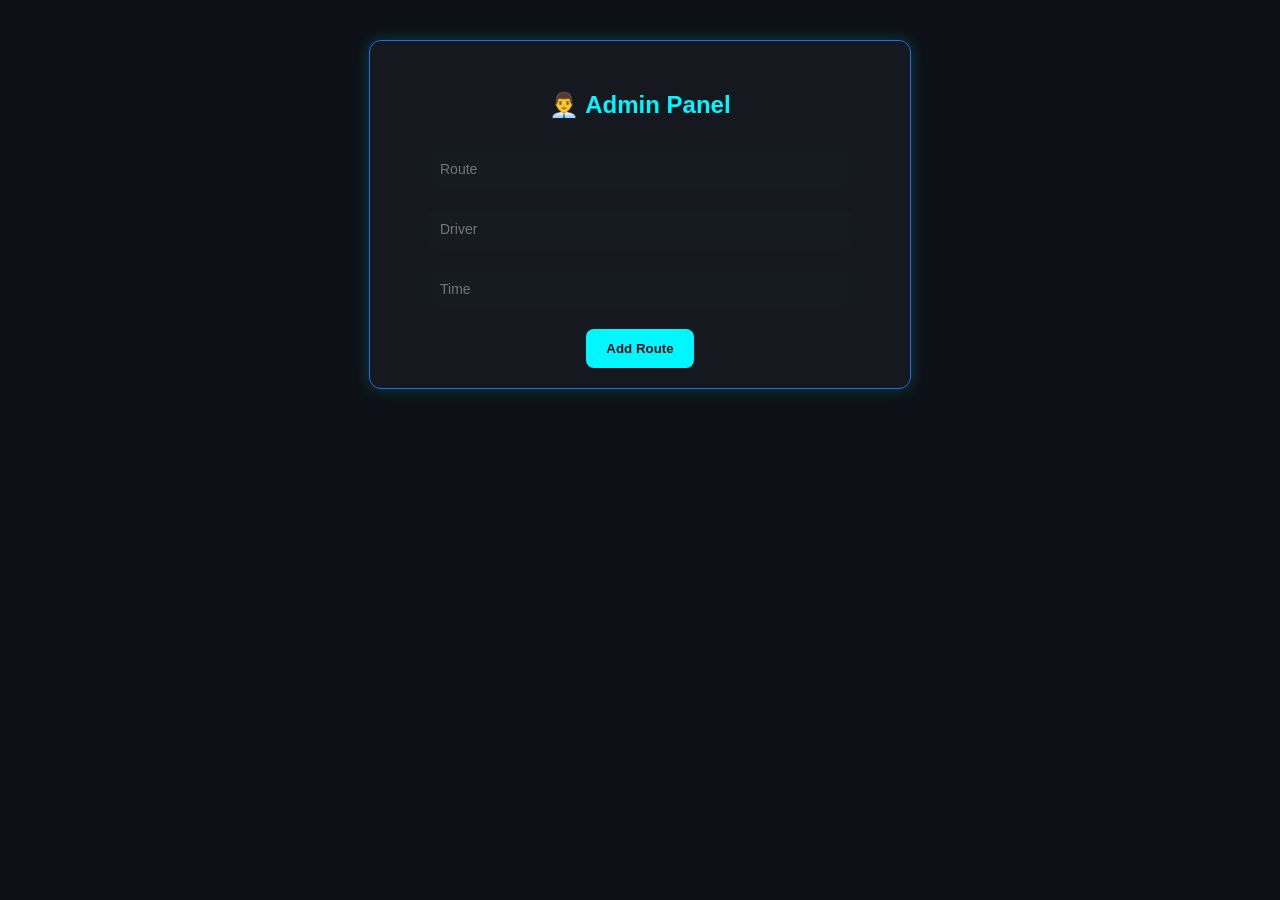
<file: admin.html>
<!DOCTYPE html>
<html>
<head>
  <title>Admin</title>
</head>
<body>
  <link rel="stylesheet" href="styles.css">
  <div class="container">
    <h2>👨‍💼 Admin Panel</h2>

    <input id="route" placeholder="Route">
    <input id="driver" placeholder="Driver">
    <input id="time" placeholder="Time">

    <button onclick="addRoute()">Add Route</button>

    <div id="routes"></div>
  </div>

  <script src="script.js"></script>
</body>
</html>
</file>
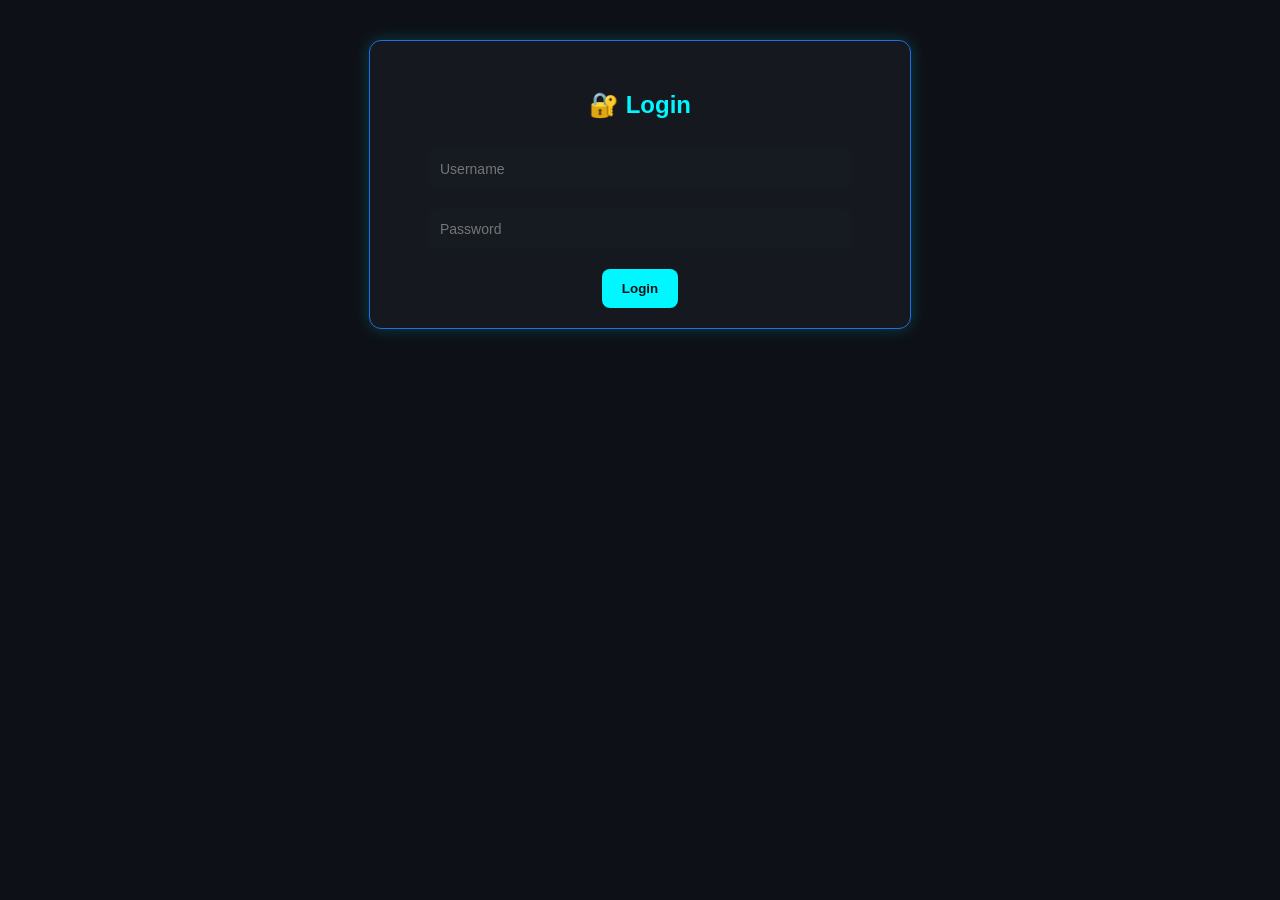
<file: login.html>
<!DOCTYPE html>
<html>
<head>
  <title>Login</title>
</head>
<body>
  <link rel="stylesheet" href="styles.css">
  <div class="container">
    <h2>🔐 Login</h2>

    <input id="username" placeholder="Username">
    <input id="password" type="password" placeholder="Password">

    <button onclick="login()">Login</button>
  </div>

  <script src="script.js"></script>
</body>


</html>
</file>
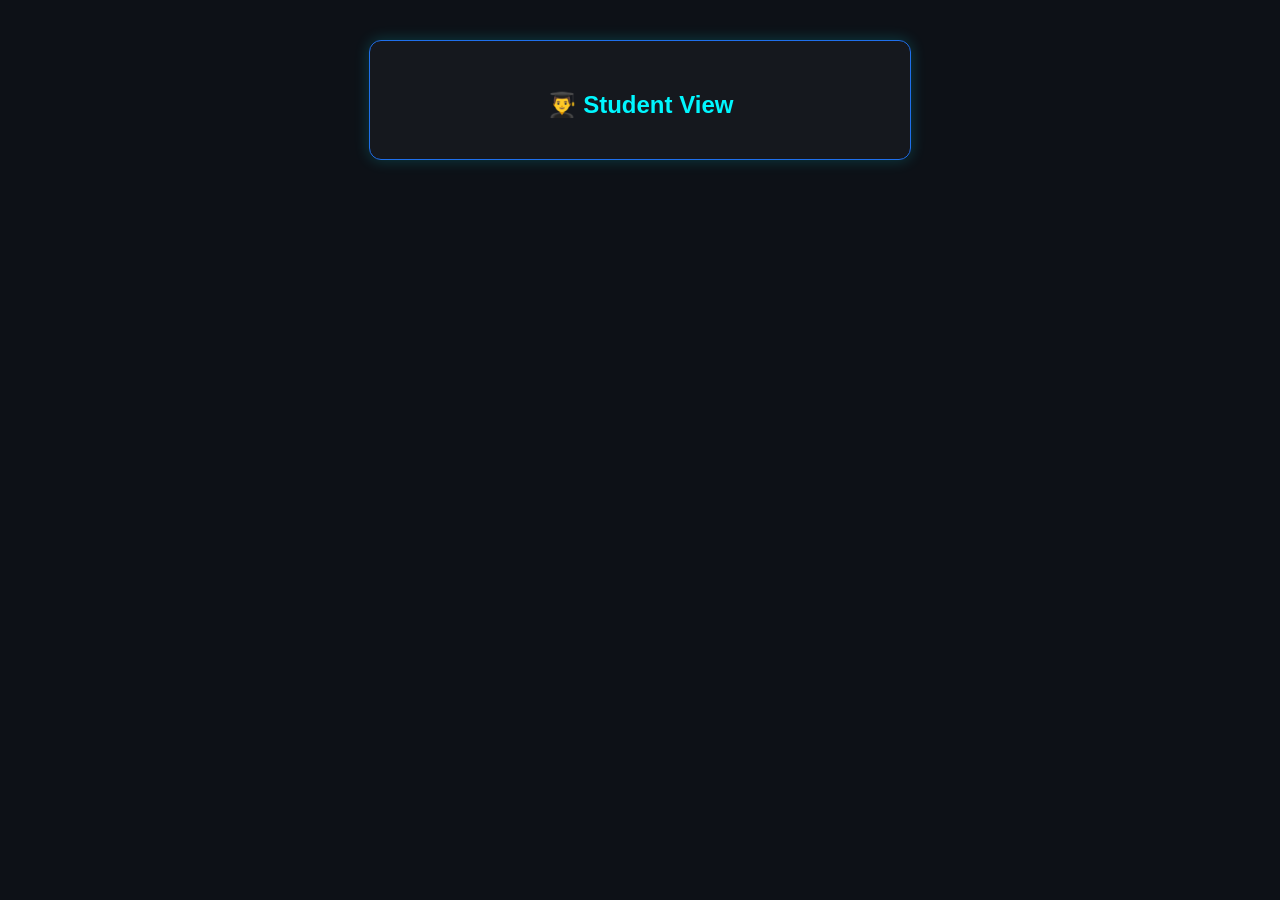
<file: student.html>
<!DOCTYPE html>
<html>
<head>
  <title>Student</title>
</head>
<body>
  <link rel="stylesheet" href="styles.css">
  <div class="container">
    <h2>👨‍🎓 Student View</h2>

    <div id="routes"></div>
  </div>

  <script src="script.js"></script>
</body>
</html>
</file>
<file: styles.css>
/* ===== GLOBAL ===== */
body {
  font-family: 'Segoe UI', sans-serif;
  background: #0d1117;
  color: #9be9ff;
  margin: 0;
  padding: 0;
  text-align: center;
}

/* ===== HEADINGS ===== */
h1, h2 {
  color: #00f7ff;
  margin-top: 30px;
}

/* ===== CONTAINER ===== */
.container {
  width: 90%;
  max-width: 500px;
  margin: auto;
  margin-top: 40px;
  padding: 20px;
  background: rgba(255, 255, 255, 0.03);
  border: 1px solid #1f6feb;
  border-radius: 12px;
  box-shadow: 0 0 15px rgba(0, 247, 255, 0.2);
}

/* ===== INPUT FIELDS ===== */
input {
  width: 80%;
  padding: 12px;
  margin: 10px;
  border-radius: 8px;
  border: none;
  outline: none;
  background: #161b22;
  color: #9be9ff;
  font-size: 14px;
}

/* ===== BUTTON ===== */
button {
  padding: 12px 20px;
  margin-top: 10px;
  border: none;
  border-radius: 8px;
  background: #00f7ff;
  color: #0d1117;
  font-weight: bold;
  cursor: pointer;
  transition: 0.3s;
}

button:hover {
  background: #00cfe0;
  transform: scale(1.05);
}

/* ===== ROUTE CARD ===== */
.route {
  background: rgba(255, 255, 255, 0.03);
  border: 1px solid #1f6feb;
  margin: 15px auto;
  padding: 15px;
  border-radius: 10px;
  width: 80%;
  transition: 0.3s;
}

.route:hover {
  box-shadow: 0 0 12px #00f7ff;
  transform: scale(1.02);
}

/* ===== TEXT ===== */
p {
  margin: 5px;
}
</file>
